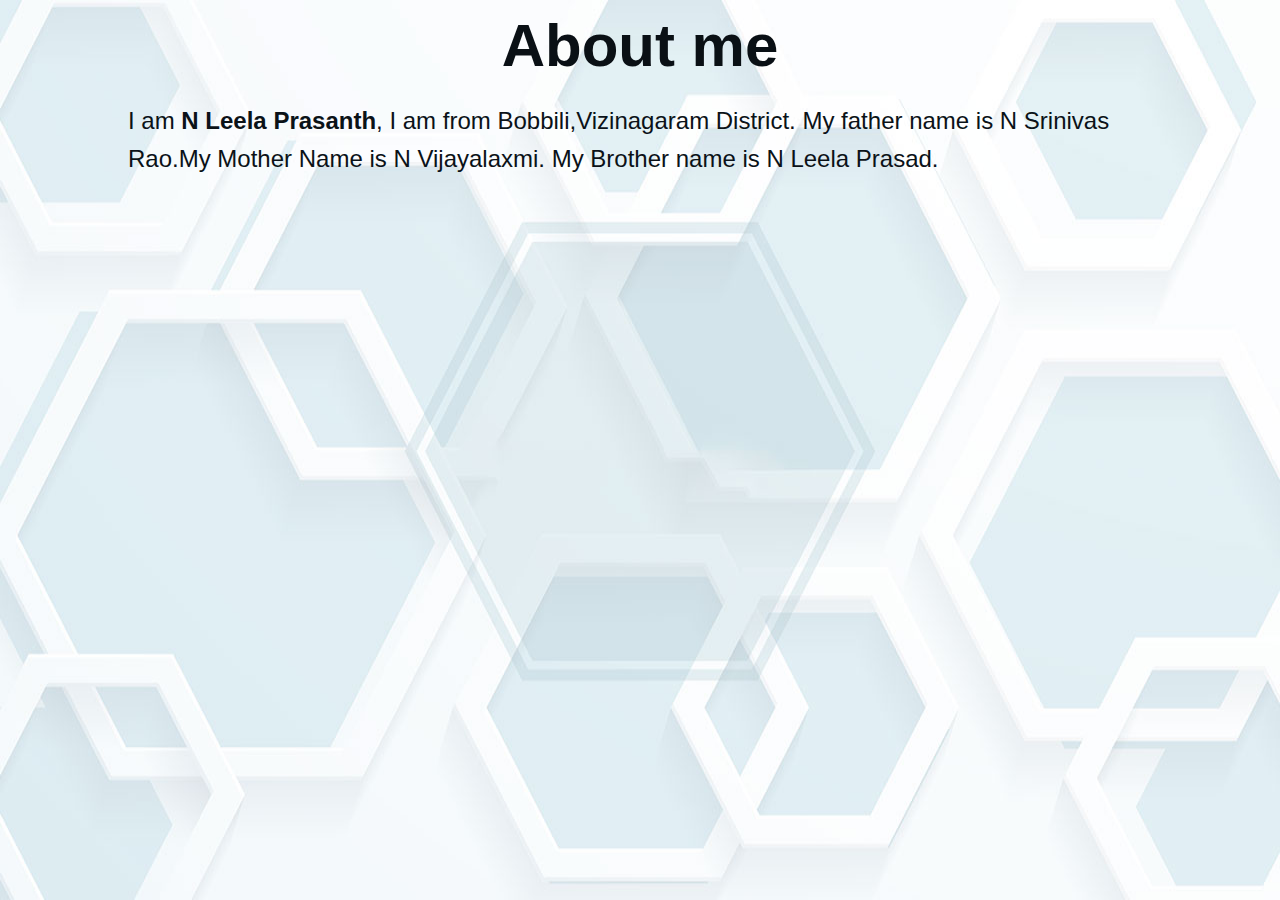
<file: about.html>
<!DOCTYPE html>
<html lang="en">
<head>
    <meta charset="UTF-8">
    <meta name="viewport" content="width=device-width, initial-scale=1.0">
    <title>About</title>
    <link rel="stylesheet" href="style.css">
</head>
<body>
    <h1 id="ab"><center><u>About me</u></center></h1>
    <p id="about"> I am <b>N Leela Prasanth</b>, I am from Bobbili,Vizinagaram District.
        My father name is N Srinivas Rao.My Mother Name is N Vijayalaxmi.
        My Brother name is N Leela Prasad.</p> 

    
</body>
</html>
</file>
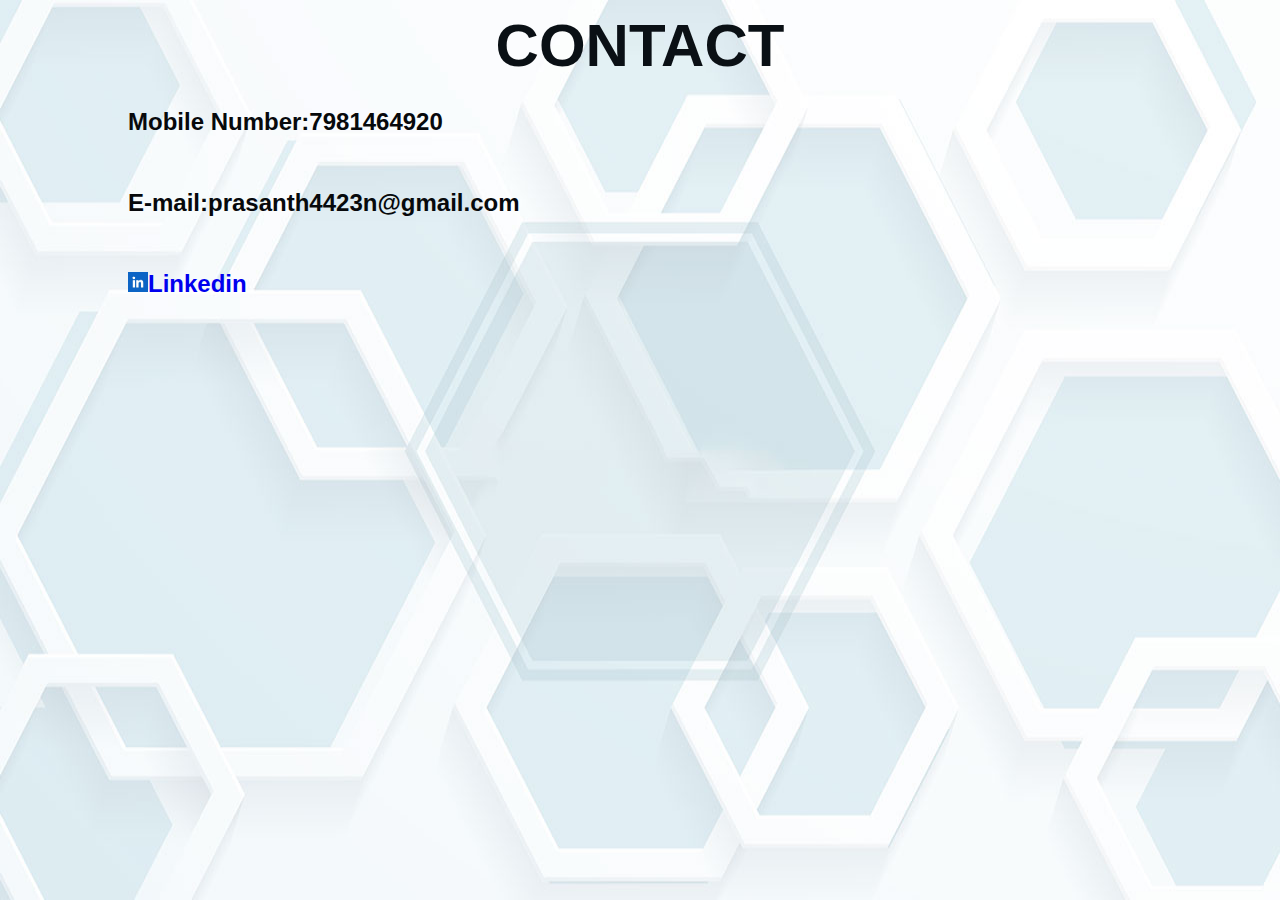
<file: cont.html>
<!DOCTYPE html>
<html lang="en">
<head>
    <meta charset="UTF-8">
    <meta name="viewport" content="width=device-width, initial-scale=1.0">
    <title>Contact</title>
    <link rel="stylesheet" href="style.css">
</head>
<body>
    <h1 class="ed"><center>CONTACT</center></h1>
    <h4 class="educ">Mobile Number:7981464920</h4>
    <h4 class="educ">E-mail:prasanth4423n@gmail.com</h4>
    <h4 class="educ"><img src="we.jpg" width="20" height="20"><a href="https://www.linkedin.com/in/nleelaprasanth4423">Linkedin</h4>
    
</body>
</html>
</file>
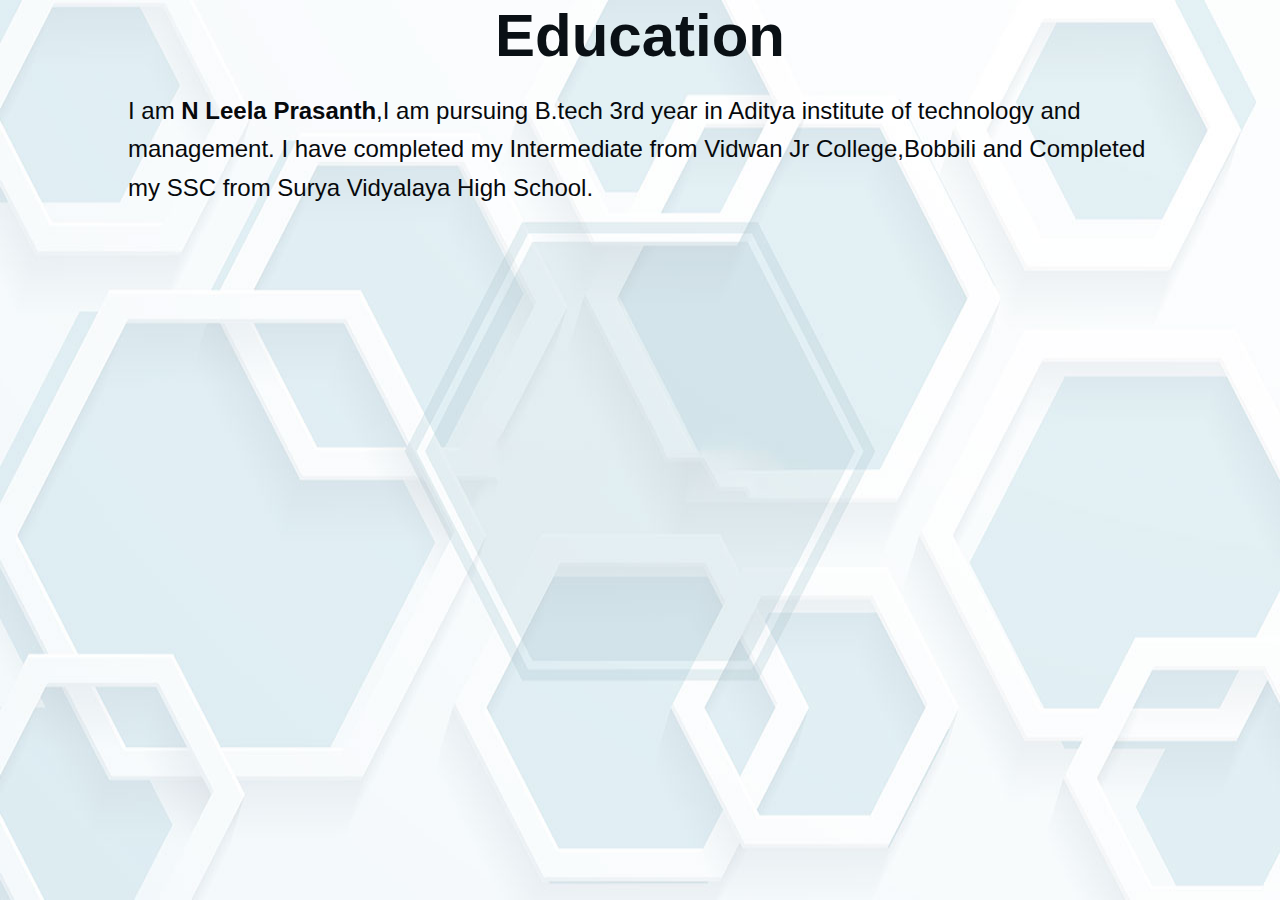
<file: Edu.html>
<!DOCTYPE html>
<html lang="en">
<head>
    <meta charset="UTF-8">
    <meta name="viewport" content="width=device-width, initial-scale=1.0">
    <title>Education</title>
    <link rel="stylesheet" href="style.css">
</head>
<body>
    <h1><center><u>Education</u></center></h1>
    <p class="educ">I am <b>N Leela Prasanth</b>,I am pursuing B.tech 3rd year in Aditya institute of technology and management.
     I have completed my Intermediate from Vidwan Jr College,Bobbili and Completed my SSC from Surya Vidyalaya High School.</p>
</body>
</html>
</file>
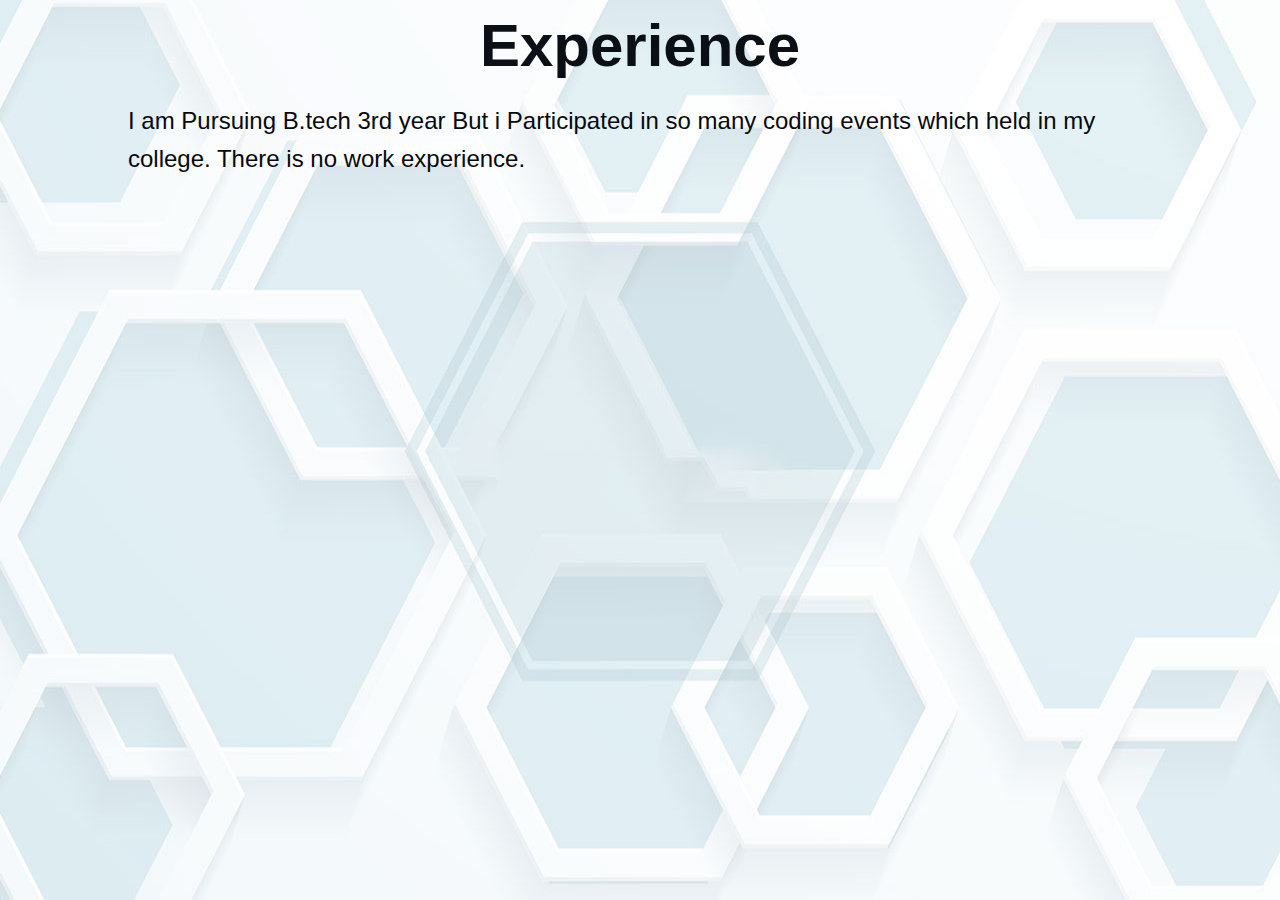
<file: exp.html>
<!DOCTYPE html>
<html lang="en">
<head>
    <meta charset="UTF-8">
    <meta name="viewport" content="width=device-width, initial-scale=1.0">
    <title>Experince</title>
    <link rel="stylesheet" href="style.css">
</head>
<body>
    <h1 class="ed"><center>Experience</center></h1>
    <p class="educ">I am Pursuing B.tech 3rd year But i Participated in so many coding events which held in my college.
        There is no work experience.
    </p>
    
</body>
</html>
</file>
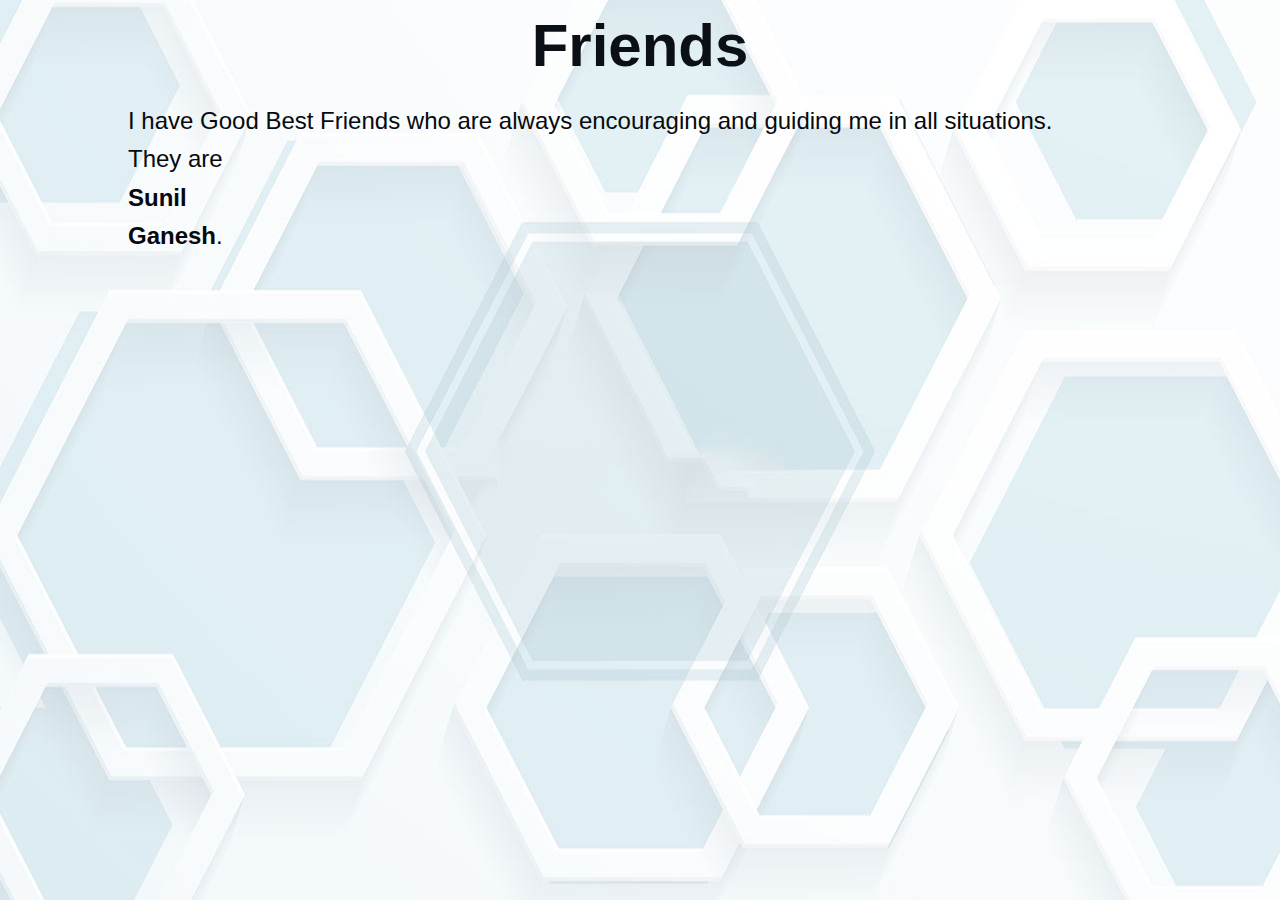
<file: frd.html>
<!DOCTYPE html>
<html lang="en">
<head>
    <meta charset="UTF-8">
    <meta name="viewport" content="width=device-width, initial-scale=1.0">
    <title>Friends</title>
    <link rel="stylesheet" href="style.css">
</head>
<body>
    <h1 class="ed"><center>Friends</center></h1>
    <p class="educ">I have Good Best Friends who are always encouraging and guiding me in all situations.
    <br>They are <br><b>Sunil<br>Ganesh</b>.
    </p>
</body>
</html>
</file>
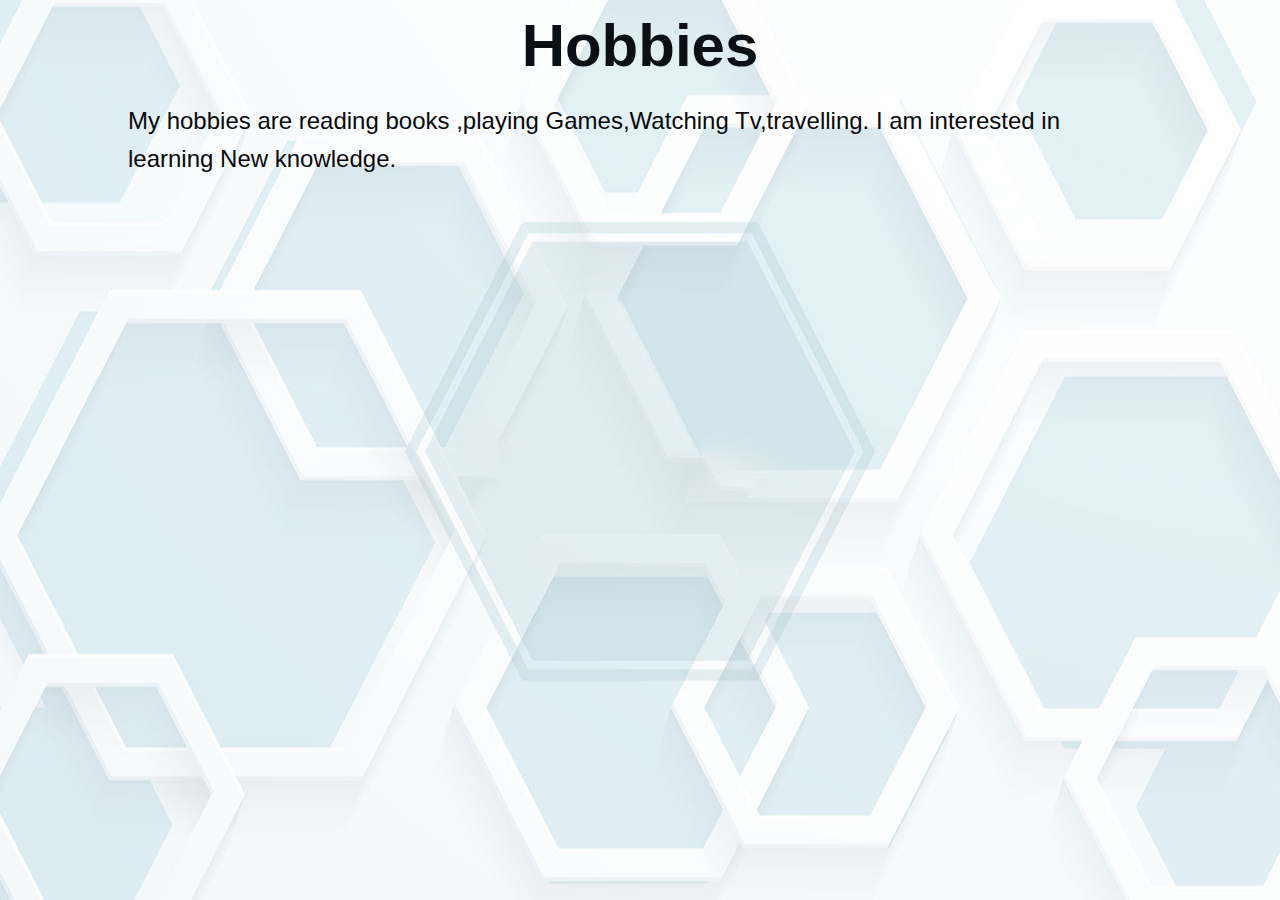
<file: hob.html>
<!DOCTYPE html>
<html lang="en">
<head>
    <meta charset="UTF-8">
    <meta name="viewport" content="width=device-width, initial-scale=1.0">
    <title>Hobbies</title>
    <link rel="stylesheet" href="style.css">
</head>
<body>
    <h1 class="ed"><center>Hobbies</center></h1>
    <p class="educ">My hobbies are reading books ,playing Games,Watching Tv,travelling.
        I am interested in learning New knowledge. 
    </p>
</body>
</html>
</file>
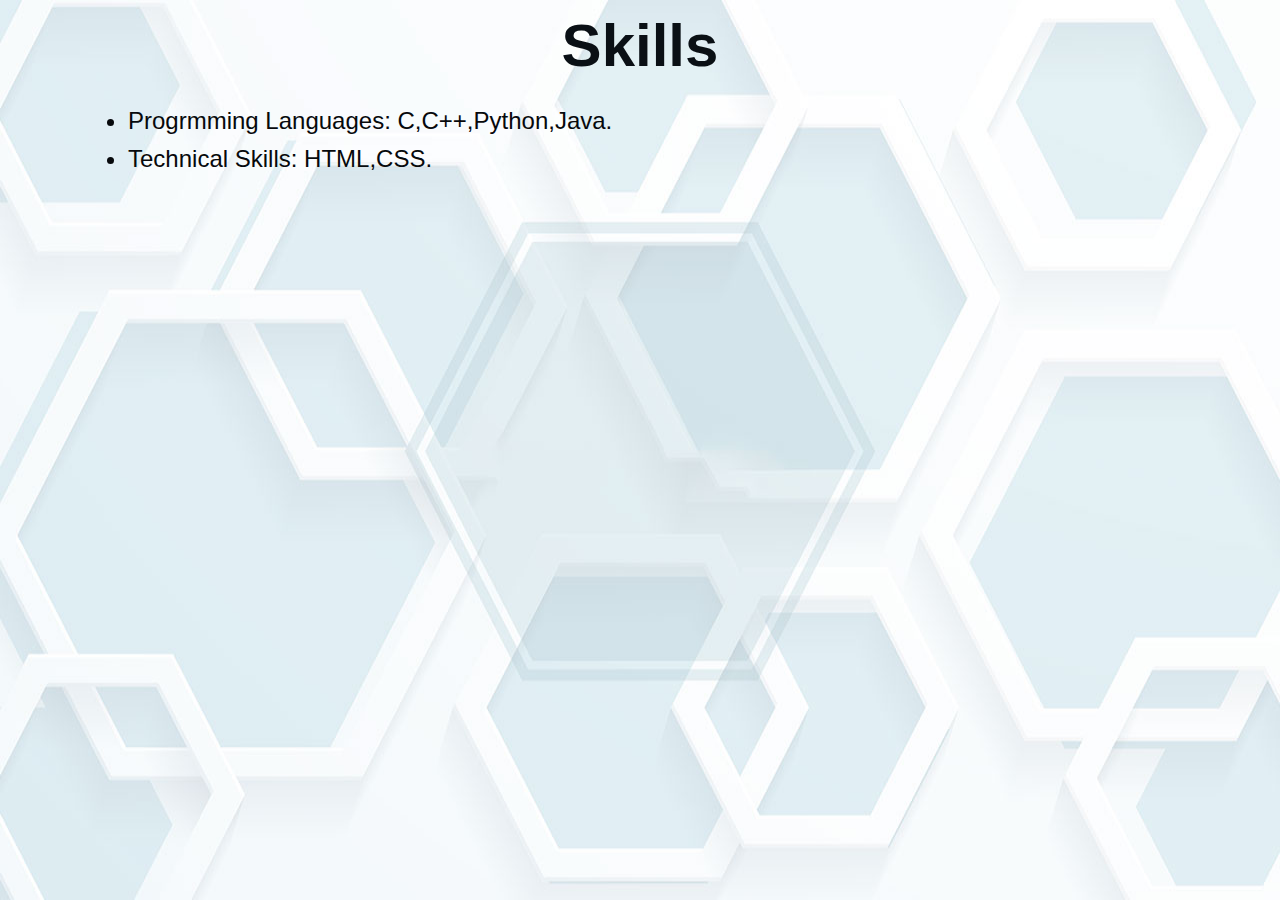
<file: skill.html>
<!DOCTYPE html>
<html lang="en">
<head>
    <meta charset="UTF-8">
    <meta name="viewport" content="width=device-width, initial-scale=1.0">
    <title>Skills</title>
    <link rel="stylesheet" href="style.css">
</head>
<body>
    <h1 class="ed"><center><u>Skills</u></center></h1>
    <ul class="educ">
        <li>Progrmming Languages:
            C,C++,Python,Java.
        </li>
        <li>Technical Skills:
            HTML,CSS.
        </li>
    </ul>
</body>
</html>
</file>
<file: style.css>
*{
    margin:0;
    padding:0;
    text-decoration: none;
    font-family:Arial;
    box-sizing: border-box;
}

body {
    background-image: url(bg.jpg);
    background-repeat: no-repeat;
    background-attachment: fixed;
    background-size: 100% 100%;
    font-family: Arial, sans-serif;
    line-height: 1.6;
}
.main {
    margin: 150px 0;
    padding: 10px 50px;
    color: black;

}
header {
    color: white;
    text-align:right;
    padding: 15px;
}
.navbar{
    width: 80;
    display: flex;
    margin: auto;
    padding: 30;
    align-items: center;
    justify-content: space-between;
    
}
.navbar .ima{
    width: 80;
    cursor: pointer;
    margin-top: 2%;
    margin-left: 3%;

}
nav ul {
    list-style-type: none;
    background-color: rgba(13, 18, 19, 0.988);
    font-weight: 1000;
    font-style: oblique;
    padding: 0px;
    margin: 0px;
   
}

nav ul li {
    display: inline;
    margin-right: 20px;
}

nav ul li a {
    color: rgb(204, 191, 191);
    text-decoration: none;
}
.navbar a {
    font-size: 14px;
    color: rgb(215, 203, 203);
    font-variant: 100;
    margin-top: 25px;
    transition:1.0s;
}
.navbar a:hover,.navbar a.active
{
color: rgba(241, 239, 233, 0.972);

}
#st{
    color:rgb(10, 14, 17);
    font-size: 30px;
}
h4{
    color:rgb(7, 11, 14);
    line-height: 1.7;
    bottom:0;
}
h1{
    font-size: 60px;
    line-height: 1.2;
    color: rgb(10, 16, 21);
    bottom: 0;
}
span{
    color:rgb(5, 43, 194)
}
body{
    background-color:rgb(176, 187, 230);
}
#about{
    color: rgb(11, 18, 24);
    font-size: x-large;
    padding:20px 10%;
}
#ab{
    margin-top: 10px;
}
.educ{
    color: rgb(7, 9, 12);
    font-size: x-large;
    padding:20px 10%;
}
.ed{
    margin-top: 10px;
}
.im{
    width: 30%;
    height: 50%;
    position:absolute;
    right: 40px;
    top: 150px;
}
.icon a{
    text-decoration: none;
    color: #010806;

}

.icons ion-icon{
    margin-left: 7%;
    color: #050808;
    margin-right:-60px;
    width: 30px;
    height: 30px;
}
</file>
